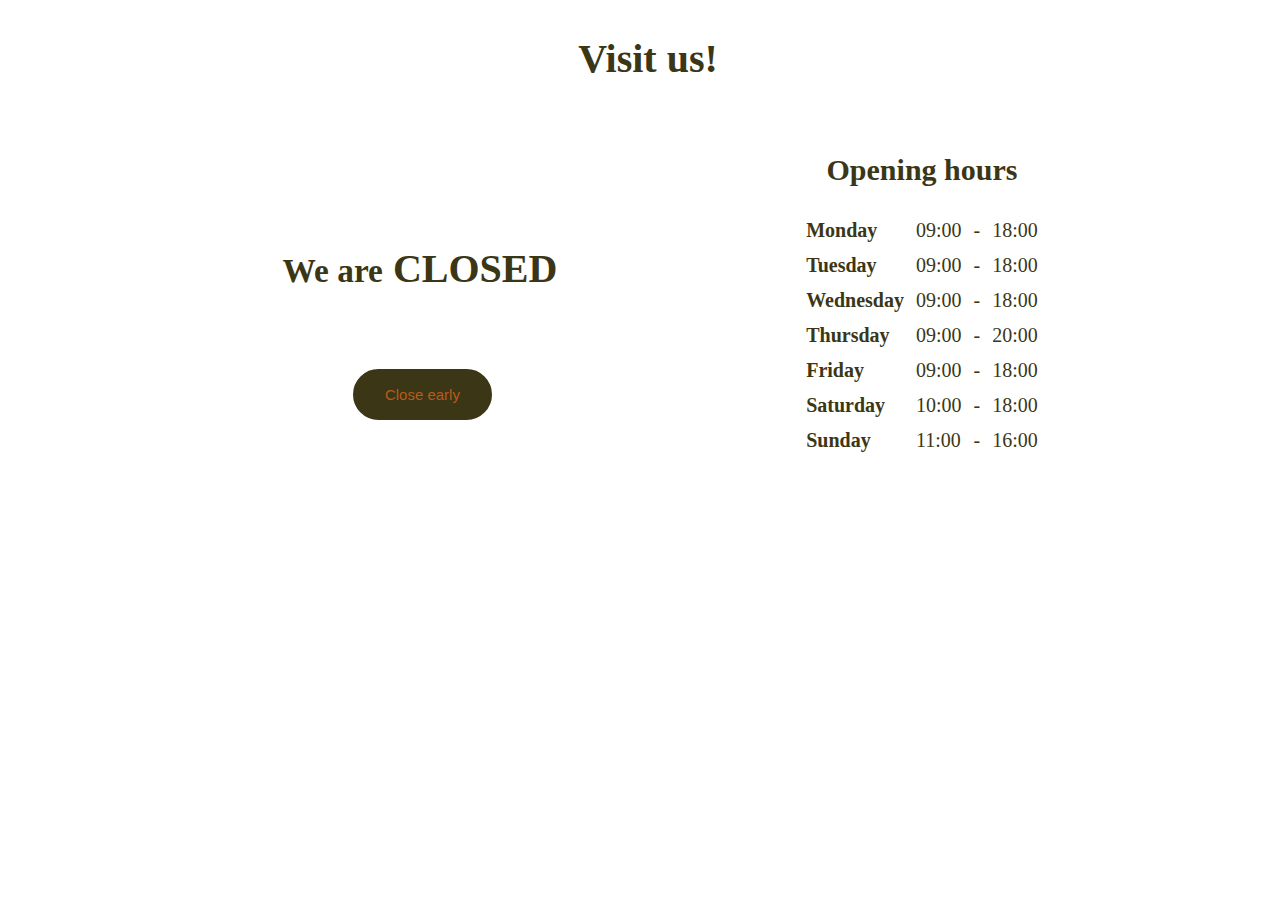
<file: index.html>
<!DOCTYPE html>
<html lang="en">
<head>
    <meta charset="UTF-8">
    <meta name="viewport" content="width=device-width, initial-scale=1.0">
    <meta http-equiv="X-UA-Compatible" content="ie=edge">
    <title>Serious Business</title>
    <link rel="stylesheet" href="main.css">
</head>
<body>

    <div class="container">
        <div class="headerpage">
            <h1 class="titel">Visit us!</h1>
        </div>
        <div class="businessHours">
            <section class="openinghours">
                <div class="openinghourscontent section">
                         <h2>Opening hours</h2>
                    <table class="opening-hours-table">
                        <tr id="Monday" itemprop="openingHours" title="Open Monday at 9am to 6pm">
                            <td>Monday</td>
                            <td class="opens">09:00</td>
                            <td>-</td>
                            <td class="closes">18:00</td>
                        </tr>
                        <tr id="Tuesday" itemprop="openingHours" title="Open Tuesday at 9am to 6pm">
                            <td>Tuesday</td>
                            <td class="opens">09:00</td>
                            <td>-</td>
                            <td class="closes">18:00</td>
                        </tr>
                        <tr id="Wednesday" itemprop="openingHours" title="Open Wednesday at 9am to 6pm">
                            <td>Wednesday</td>
                            <td class="opens">09:00</td>
                            <td>-</td>
                            <td class="closes">18:00</td>
                        </tr>
                        <tr id="Thursday" itemprop="openingHours" title="Open Thursday at 9am to 8pm">
                            <td>Thursday</td>
                            <td class="opens">09:00</td>
                            <td>-</td>
                            <td class="closes">20:00</td>
                        </tr>
                        <tr id="Friday" itemprop="openingHours" title="Open Friday at 9am to 6pm">
                            <td>Friday</td>
                            <td class="opens">09:00</td>
                            <td>-</td>
                            <td class="closes">18:00</td>
                        </tr>
                        <tr id="Saturday" itemprop="openingHours" title="Open Saturday at 10am to 6pm">
                            <td>Saturday</td>
                            <td class="opens">10:00</td>
                            <td>-</td>
                            <td class="closes">18:00</td>
                        </tr>
                        <tr id="Sunday" itemprop="openingHours" title="Open Sunday at 11am to 4pm">
                            <td>Sunday</td>
                            <td class="opens">11:00</td>
                            <td>-</td>
                            <td class="closes">16:00</td>
                        </tr>
                    </table>
                </div>
        </section>
        </div>

        <div class="openClosed">
            <section class="openinghours2">
                <div class="openinghourscontent2 section">
                <h2></h2>
                <div><span id="open-status"><small class="openorclosed">We are</small></span></div>
                <div id="MyClockDisplay" class="clock" onload="showTime()"></div></div>
                <button class="closeEarly">Close early</button>
            </section>
        </div>
        
        <div class="footer">
            <h2 class="titel"></h2>
        </div>
    </div>
    <script
  src="https://code.jquery.com/jquery-3.4.1.js"
  integrity="sha256-WpOohJOqMqqyKL9FccASB9O0KwACQJpFTUBLTYOVvVU="
  crossorigin="anonymous"></script>
<script>
    var currentDate = new Date();
    var weekday = [];
    weekday[0] = "Sunday";
    weekday[1] = "Monday";
    weekday[2] = "Tuesday";
    weekday[3] = "Wednesday";
    weekday[4] = "Thursday";
    weekday[5] = "Friday";
    weekday[6] = "Saturday";
    
    var currentDay = weekday[currentDate.getDay()];
    
    var currentTimeHours = currentDate.getHours();
    currentTimeHours = currentTimeHours < 10 ? "0" + currentTimeHours : currentTimeHours;
    var currentTimeMinutes = currentDate.getMinutes();
    var timeNow = currentTimeHours + "" + currentTimeMinutes;
    
    var currentDayID = "#" + currentDay; //gets todays weekday and turns it into id
    $(currentDayID).toggleClass("today"); //this works at hightlighting today
    
    var openTimeSplit = $(currentDayID).children('.opens').text().split(":");
    
    var openTimeHours = openTimeSplit[0];
    openTimeHours = openTimeHours < 10 ? "0" + openTimeHours : openTimeHours;
    
    var openTimeMinutes = openTimeSplit[1];
    var openTimex = openTimeSplit[0] + openTimeSplit[1];
    
    var closeTimeSplit = $(currentDayID).children('.closes').text().split(":");
    
    var closeTimeHours = closeTimeSplit[0];
    closeTimeHours = closeTimeHours < 10 ? "0" + closeTimeHours : closeTimeHours;
    
    var closeTimeMinutes = closeTimeSplit[1];
    var closeTimex = closeTimeSplit[0] + closeTimeSplit[1];
    
    if (timeNow >= openTimex && timeNow <= closeTimex) {
        $(".openorclosed").toggleClass("open");
    } else {
        $(".openorclosed").toggleClass("closed");
    } 

    function startTime() {
        var today = new Date();
        var h = today.getHours();
        var m = today.getMinutes();
        var s = today.getSeconds();
        m = checkTime(m);
        s = checkTime(s);
        document.getElementById('txt').innerHTML =
        h + ":" + m + ":" + s;
        var t = setTimeout(startTime, 500);
      }
      function checkTime(i) {
        if (i < 10) {i = "0" + i};  // add zero in front of numbers < 10
        return i;
      }

    function showTime(){
    var date = new Date();
    var h = date.getHours(); // 0 - 23
    var m = date.getMinutes(); // 0 - 59
    var s = date.getSeconds(); // 0 - 59
    var session = "AM";
    
    if(h == 0){
        h = 12;
    }
    
    if(h > 12){
        h = h - 12;
        session = "PM";
    }
    
    h = (h < 10) ? "0" + h : h;
    m = (m < 10) ? "0" + m : m;
    s = (s < 10) ? "0" + s : s;
    
    var time = h + ":" + m + ":" + s + " " + session;
    document.getElementById("MyClockDisplay").innerText = time;
    document.getElementById("MyClockDisplay").textContent = time;
    
    setTimeout(showTime, 1000);
    
}

showTime();
</script>
</body>
</html>
</file>
<file: main.css>
html,body {
    height: 100%;
    width: 100%;
    text-align: center;
    background: url(https://images.pexels.com/photos/1166644/pexels-photo-1166644.jpeg?auto=compress&cs=tinysrgb&dpr=2&h=650&w=940);
    background-size: cover;
    background-position: center;
    height: 100vh;
    width: 100%;
    text-align: center;
    color: #3b3716;
    font-size: 20px;
  }

.container {
    display: grid;
    display: -ms-grid;
    -ms-grid-columns: 50vw 50vw;
      grid-template-columns: 50vw 50vw;
    -ms-grid-rows: 50px 400px 50px;
      grid-template-rows: 100px 400px 100px;
      grid-template-areas:  "headerpage headerpage" 
                            "openClosed businessHours"
                            "footer footer";
}

.headerpage {
    -ms-grid-column: 1 / span 2;
    -ms-grid-row: 1;
    grid-area: headerpage;
    background: url();
    background-size: cover;
    background-position: center;
    text-align: center;
    width: 100vw;
    height: 50px;
}


.businessHours {
        -ms-grid-column: 2 / span 1;
        -ms-grid-row: 2;
        grid-area: businessHours; 
        margin-top: -35px;
        align-content: justify;
        padding-left: 100px;
        margin-top: 4%;
        margin-right: 30%;
}

.openClosed {
    -ms-grid-column: 1 / span 1;
    -ms-grid-row: 2;
    grid-area: openClosed;
    font-size: 20px;
    text-align: center;
    align-content: center;
    margin-left: 25%;
}

.footer {
    -ms-grid-column: 1 / span 2;
    -ms-grid-row: 3;
    grid-area: footer;  
}

td {
  text-align: left;
}

.openinghours {
  font-family:Lucida Console;
  margin:10px;
  padding:0 10px 0 10px;
  overflow: hidden;
  display: inline-block;
}
.openinghourscontent {
  float:left;
}
.openinghourscontent h2 {
  display:block;
  text-align:center;
  margin-top:.33em;
}


button {
  background-color: #3b3716;
  color: #b85b1a;
  padding: 15px 30px;
  border-radius: 30px;
  border: 2px solid #3b3716;
  font-size: 15px;
  margin-left: 6%;
  margin-top: 5%;
}


.today {
  color: #b85b1a;
}
.opening-hours-table tr td:first-child {
  font-weight:bold;
}
#open-status {
  display:block;
  text-align:center;
  font-weight: bold;
  font-size: 40px;
  margin-top: 10%;
  margin-left: 5%;
  color: #3b3716;
}

.openorclosed {
  color: #3b3716;
}

.openorclosed:after {
  content:" CLOSED";
  font-size: 40px;
}
.open {
  color:#b85b1a;
}
.open:after {
  content:" Open";
  color: #b85b1a;
}
.closed:after {
  content:" Closed";
  color: #b85b1a;
}
.opening-hours-table tr td {
  padding:5px;
}


.clock {
  transform: translateX(-50%) translateY(-50%);
  color: #3b3716;
  font-size: 20px;
  font-family: Orbitron;
  letter-spacing: 7px;
  display: inline-block;
  margin-top: 10%;
  margin-left: 45%;
  text-align: center;
}
</file>
